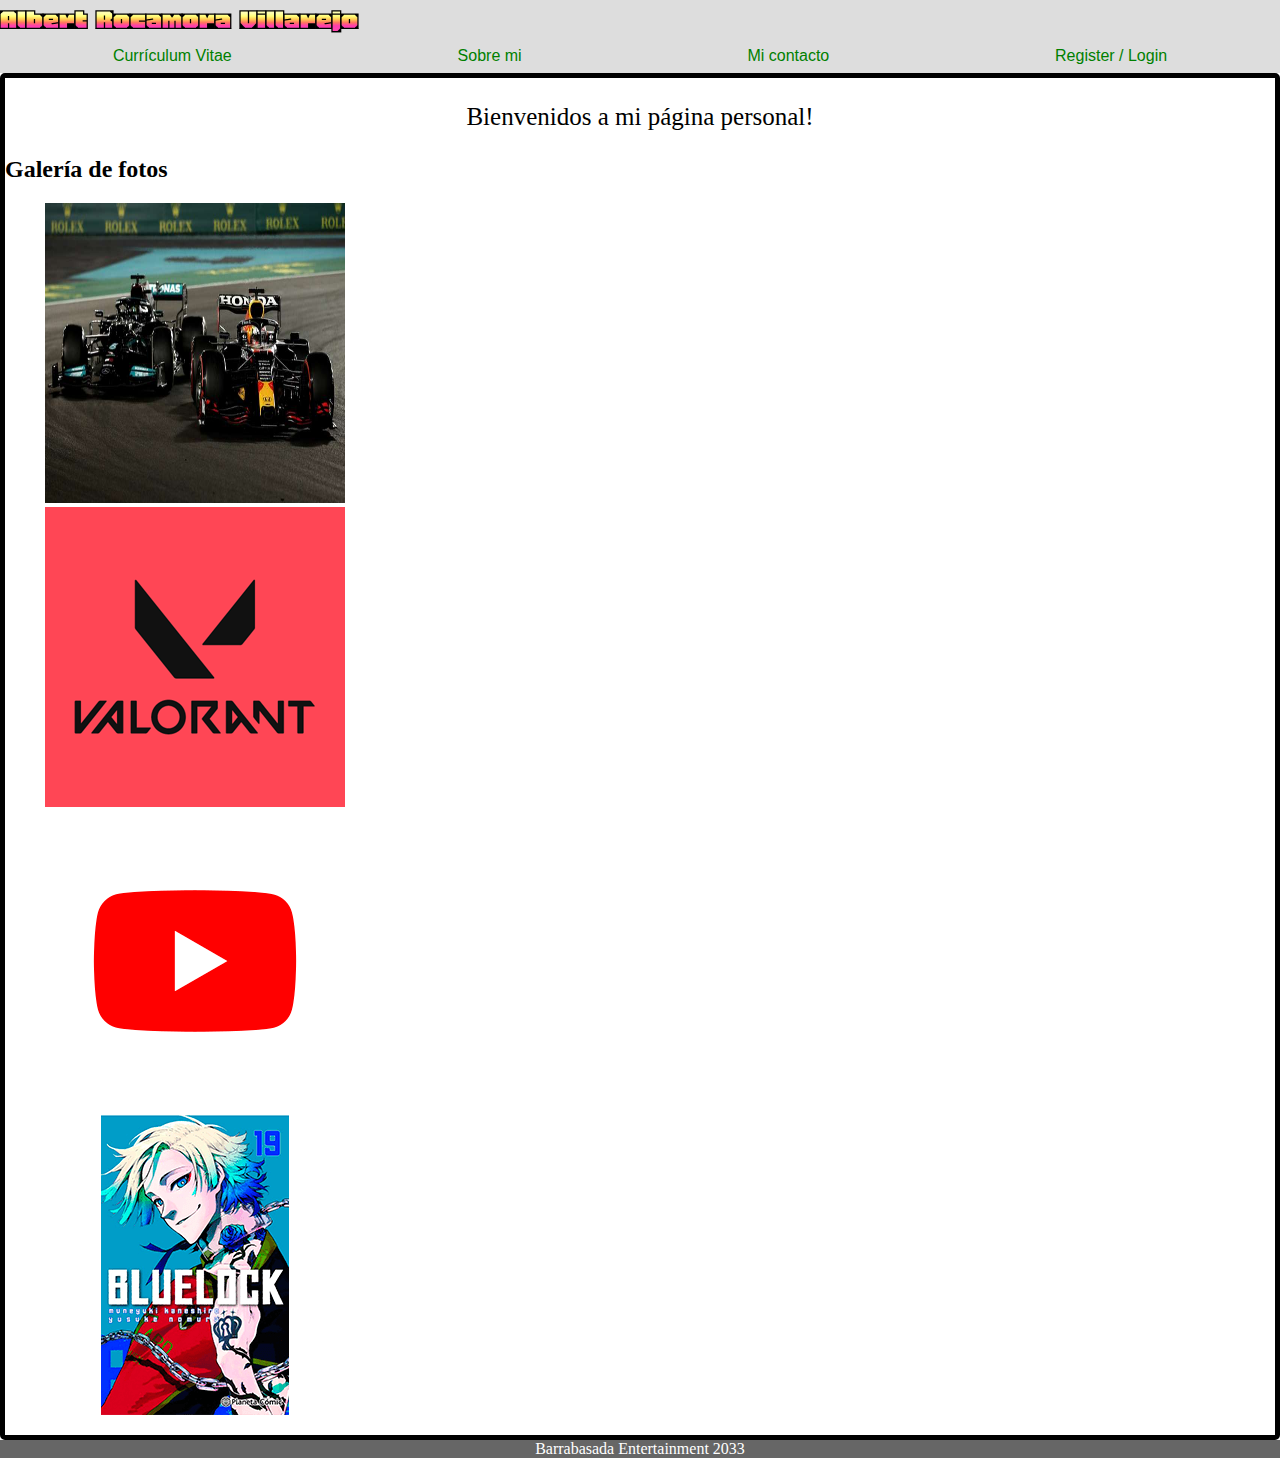
<file: index.html>
<!DOCTYPE html>

<html>
    <head>
		<title>Portada</title>
		<link rel="preconnect" href="https://fonts.googleapis.com">
		<link rel="preconnect" href="https://fonts.gstatic.com" crossorigin>
		<link href="https://fonts.googleapis.com/css2?family=Honk:SHLN@51&display=swap" rel="stylesheet">
		<link rel="stylesheet" href="estilo.css" />
	</head>
<body>
	<header>
		<h1>Albert Rocamora Villarejo</h1>
		<nav>
			<ul>
				<li><a href= "cv.html"> Currículum Vitae</a></li>
				<li><a href= "about.html"> Sobre mi</a></li>
				<li><a href= "contacto.html"> Mi contacto</a></li>
				<li><a href= "login.html"> Register / Login</a></li>	
			</ul>
   	</header> 
		<main>
			<p> Bienvenidos a mi página personal!</p>
					<h2>Galería de fotos</h2>
						<ul>
						<li><a href= "https://images.daznservices.com/di/library/DAZN_News/16/af/2021-12-12-verstappen-hamilton-f1-formula-1_jo8ht1megz9o19pfkqaoop0vk.jpg?t=-1290645299&w=800"><img src="formula1.jpg" width= "300" height= "300" /></a></li>
						<li><a href= "https://seeklogo.com/images/V/valorant-logo-FAB2CA0E55-seeklogo.com.png"><img src="valorant.png" /></a></li>
						<li><a href= "https://upload.wikimedia.org/wikipedia/commons/thumb/7/72/YouTube_social_white_square_%282017%29.svg/300px-YouTube_social_white_square_%282017%29.svg.png"><img src="youtube.png" /></a></li>
						<li><a href= "https://media.game.es/COVERV2/3D_L/227/227043.png"><img src="mangabluelock.png"></a></li>
						</ul>
		</main>
	<footer>
		<p> Barrabasada Entertainment 2033</p>
	</footer>	
</body>
</html>
</file>
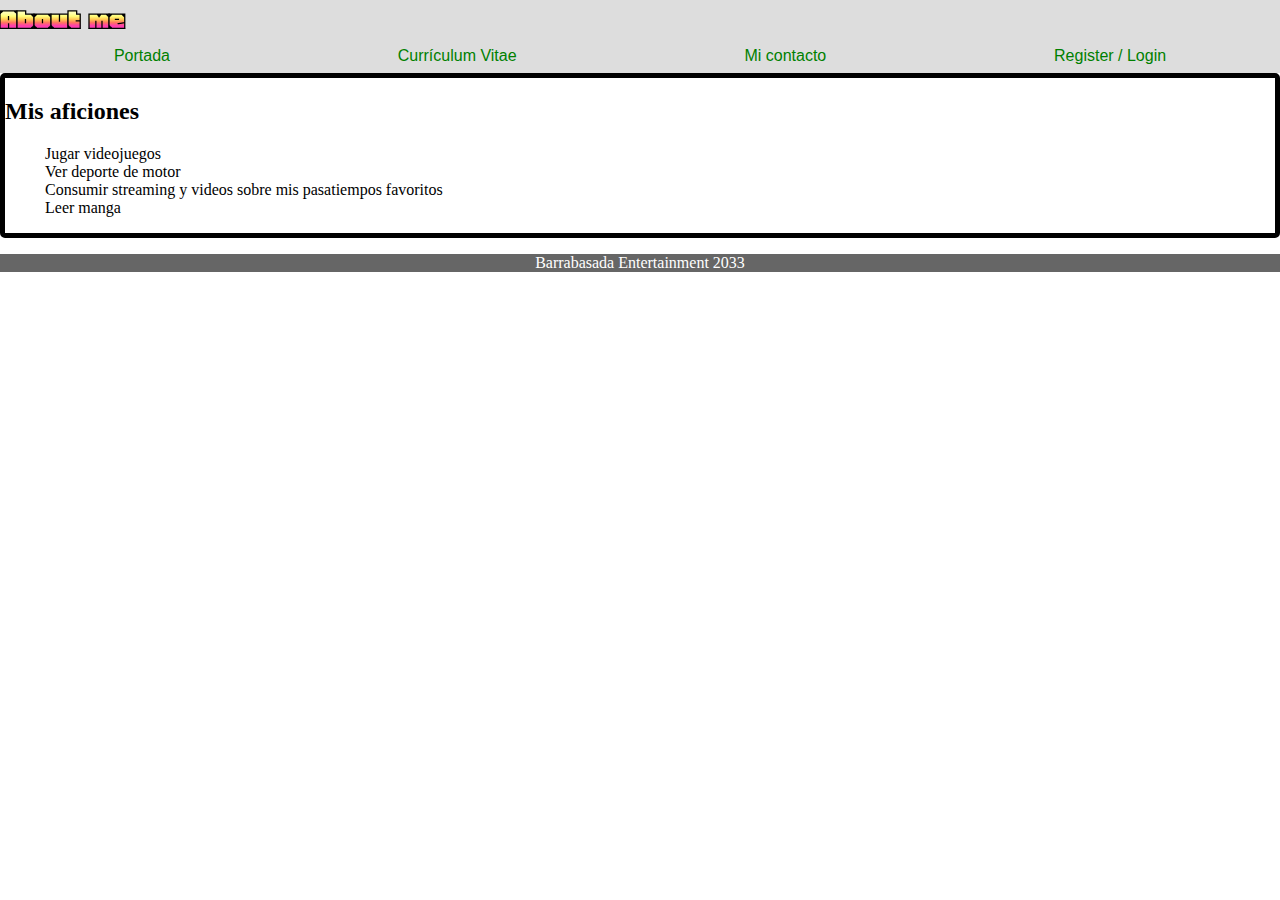
<file: about.html>
<!DOCTYPE html>
<html>

    <head>
		<title>About me</title>	
		<link rel="preconnect" href="https://fonts.googleapis.com">
		<link rel="preconnect" href="https://fonts.gstatic.com" crossorigin>
		<link href="https://fonts.googleapis.com/css2?family=Honk:SHLN@51&display=swap" rel="stylesheet">
		<style>
h1{
	margin:0;	
	font-family:'Honk', sans-serif;
}

header{
	background-color:#dddddd;
}

footer{	
	background-color:#666666;
	color:#ffffff;
	text-align: center;	
}

header nav a{
	font-family:sans-serif;
	display:block;
	padding:8px;
	color:green;
	text-decoration:none;	
}		
header nav a:hover{
	background-color:#000000;
}		
header nav ul{
	display:flex;
	justify-content:center;
	list-style:none;
	padding:0px;
	margin:0px;
}

header nav li{
	flex-grow:1;
	text-align:center;
}
ul{
	list-style:none;	
}
main{
	border:5px solid black;
	border-radius:5px;
}
body{
	margin:0;
}
main p{
	display:flex;
	font-size:30px;
	justify-content:center;
}	
}	
footer p{
	margin:0;
}	
x
	
</style>
</head>	
	<header>
		<h1>About me</h1>
	 <nav>
		<ul>
			<li><a href= "index.html"> Portada</a></li>
			<li><a href= "cv.html"> Currículum Vitae</a></li>
			<li><a href= "contacto.html"> Mi contacto</a></li>
			<li><a href= "login.html"> Register / Login</a></li>
		</ul>
   	</header> 
	
	<main>
		<h2>Mis aficiones</h2>
				 <ul>
					 <li>Jugar videojuegos</li>
					 <li>Ver deporte de motor</li>
					 <li>Consumir streaming y videos sobre mis pasatiempos favoritos</li>
					 <li>Leer manga</li>	 
				</ul>
	</main>			
	<footer>
		<p> Barrabasada Entertainment 2033</p>
	</footer>	
	</body>
</html>
</file>
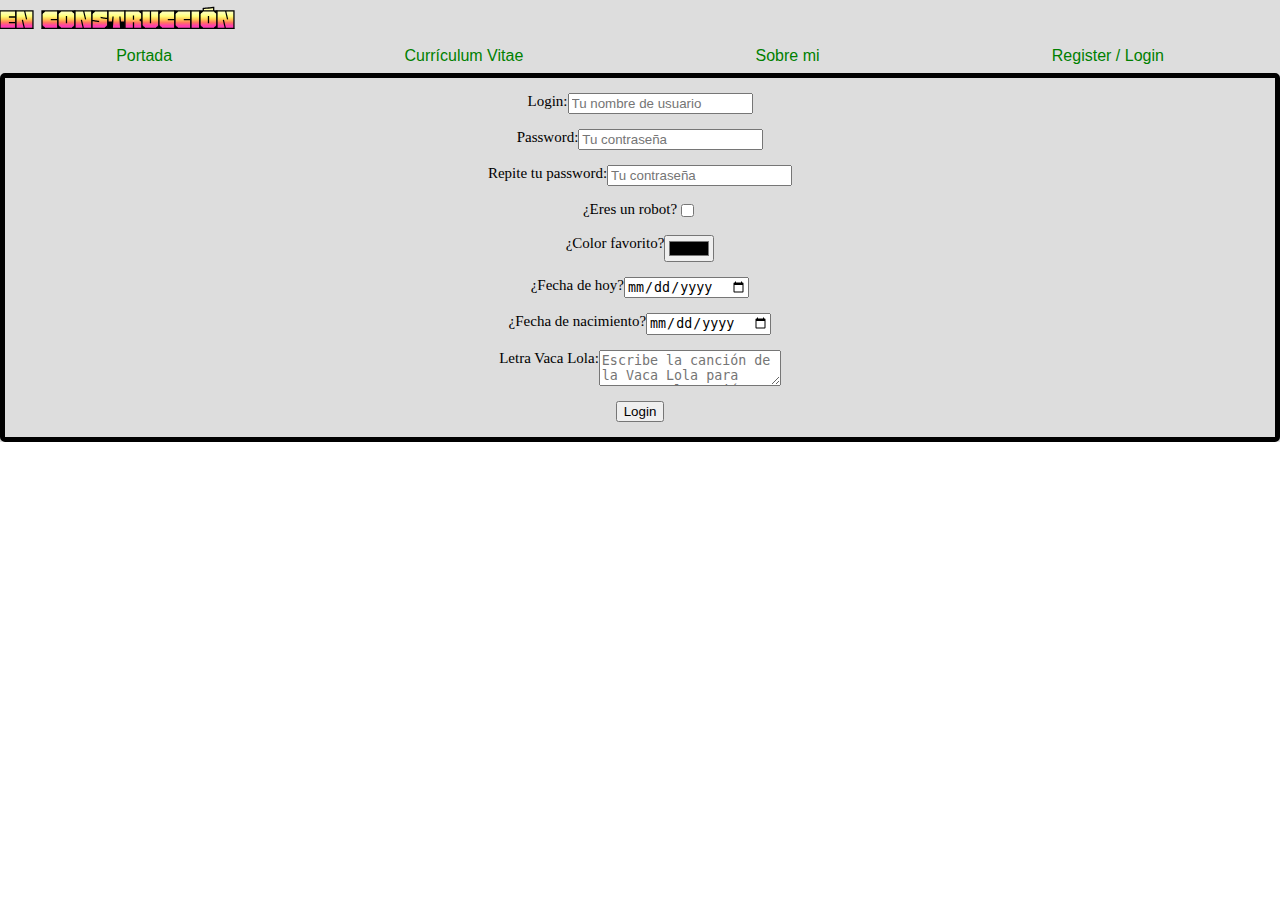
<file: contacto.html>
<!DOCTYPE html>
<html>

    <head>
		<title>Contacto</title>
		<link rel="preconnect" href="https://fonts.googleapis.com">
		<link rel="preconnect" href="https://fonts.gstatic.com" crossorigin>
		<link href="https://fonts.googleapis.com/css2?family=Honk:SHLN@51&display=swap" rel="stylesheet">
		<link rel="stylesheet" href="estilo.css" />
	</head>
	<header>
   	 <h1>EN CONSTRUCCIÓN</h1>
	 <nav>
		<ul>
			<li><a href= "index.html"> Portada</a></li>
			<li><a href= "cv.html"> Currículum Vitae</a></li>
			<li><a href= "about.html"> Sobre mi</a></li>	
			<li><a href= "login.html"> Register / Login</a></li>			
		</ul>
		
		<main>
		
		
		<form>
			<p><label for="login_form">Login:</label> <input type= "text" name="login" id="login_form" placeholder="Tu nombre de usuario"/></p>
			<p><label for="pass_form">Password:</label><input type= "password" name="pass" id="pass_form" placeholder="Tu contraseña"/></p>
			<p><label for="pass_form">Repite tu password:</label><input type= "password" name="pass" id="pass_form" placeholder="Tu contraseña"/></p>
			<p><label for="robot_form">¿Eres un robot?</label><input type= "checkbox" name="robot" id="robot_form"/></p>
			<p><label for="color_form">¿Color favorito?</label><input type= "color" name="color" id="color_form"/></p>
			<p><label for="date_form">¿Fecha de hoy?</label><input type= "date" name="date" id="date_form"/></p>
			<p><label for="date_form">¿Fecha de nacimiento?</label><input type= "date" name="nacimiento" id="birth_form"/></p>
			<p><label for="letra_form">Letra Vaca Lola: </label> <textarea name="letra" id="letra_form" placeholder="Escribe la canción de la Vaca Lola para entrar a la sesión"></textarea>
			<p><input type= "submit" value="Login"/></p>
		
		</main>
   	</header>
</file>
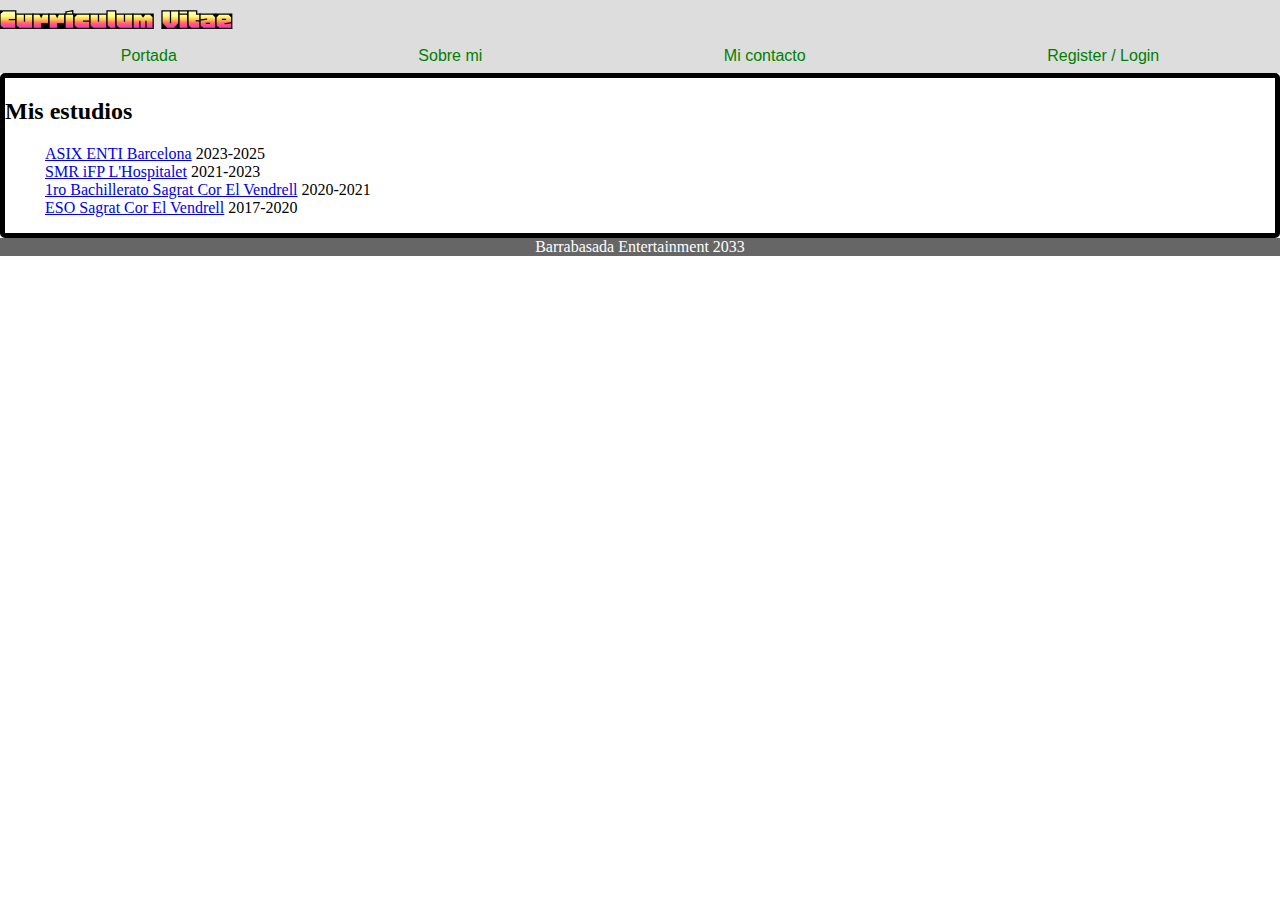
<file: cv.html>
<!DOCTYPE html>
<html>

    <head>
		<title>Mi CV</title>
		<link rel="preconnect" href="https://fonts.googleapis.com">
		<link rel="preconnect" href="https://fonts.gstatic.com" crossorigin>
		<link href="https://fonts.googleapis.com/css2?family=Honk:SHLN@51&display=swap" rel="stylesheet">
		<style>
	
h1{
	margin:0;	
	font-family:'Honk', sans-serif;
}
body{
	margin:0;
}
footer{	
	background-color:#666666;
	color:#ffffff;
	text-align: center;	
}

header{
	background-color:#dddddd;
}
header nav a{
	font-family:sans-serif;
	display:block;
	padding:8px;
	color:green;
	text-decoration:none;	
}		
header nav a:hover{
	background-color:#000000;
}		
header nav ul{
	display:flex;
	justify-content:center;
	list-style:none;
	padding:0px;
	margin:0px;
}

header nav li{
	flex-grow:1;
	text-align:center;
}
ul{
	list-style:none;
}
main{
	border:5px solid black;
	border-radius:5px;
}
footer{	
	background-color:#666666;
	color:#ffffff;
}	
main p{
	display:flex;
	font-size:30px;
	justify-content:center;
}		
footer p{
	margin:0;
}	
		</style>
		</head>
<body>	
	<header>
   	 <h1>Currículum Vitae</h1>
	 <nav>
		<ul>
			<li><a href= "index.html"> Portada</a></li>
			<li><a href= "about.html"> Sobre mi</a></li>
			<li><a href= "contacto.html"> Mi contacto</a></li>		
			<li><a href= "login.html"> Register / Login</a></li>
		</ul>
   	</header> 
	<main>
	<h2>Mis estudios</h2> 
				<ul>
					<li><a href = "https://enti.cat/area-ciberseguretat/">ASIX ENTI Barcelona</a><a>	2023-2025</a></li>
					<li><a href = "https://www.ifp.es/fp-barcelona/sistemas-microinformaticos-y-redes"> SMR iFP L'Hospitalet</a><a>	2021-2023</a></li>
					<li><a href = "https://sagratcorelvendrell.cat/"> 1ro Bachillerato Sagrat Cor El Vendrell</a><a>	2020-2021</a></li>
					<li><a href = "https://sagratcorelvendrell.cat/"> ESO Sagrat Cor El Vendrell</a><a>		2017-2020</a></li>
				</ul>
	
	
	
	</main>
	<footer>
		<p> Barrabasada Entertainment 2033</p>
	</footer>	
	</body>
</html>
</file>
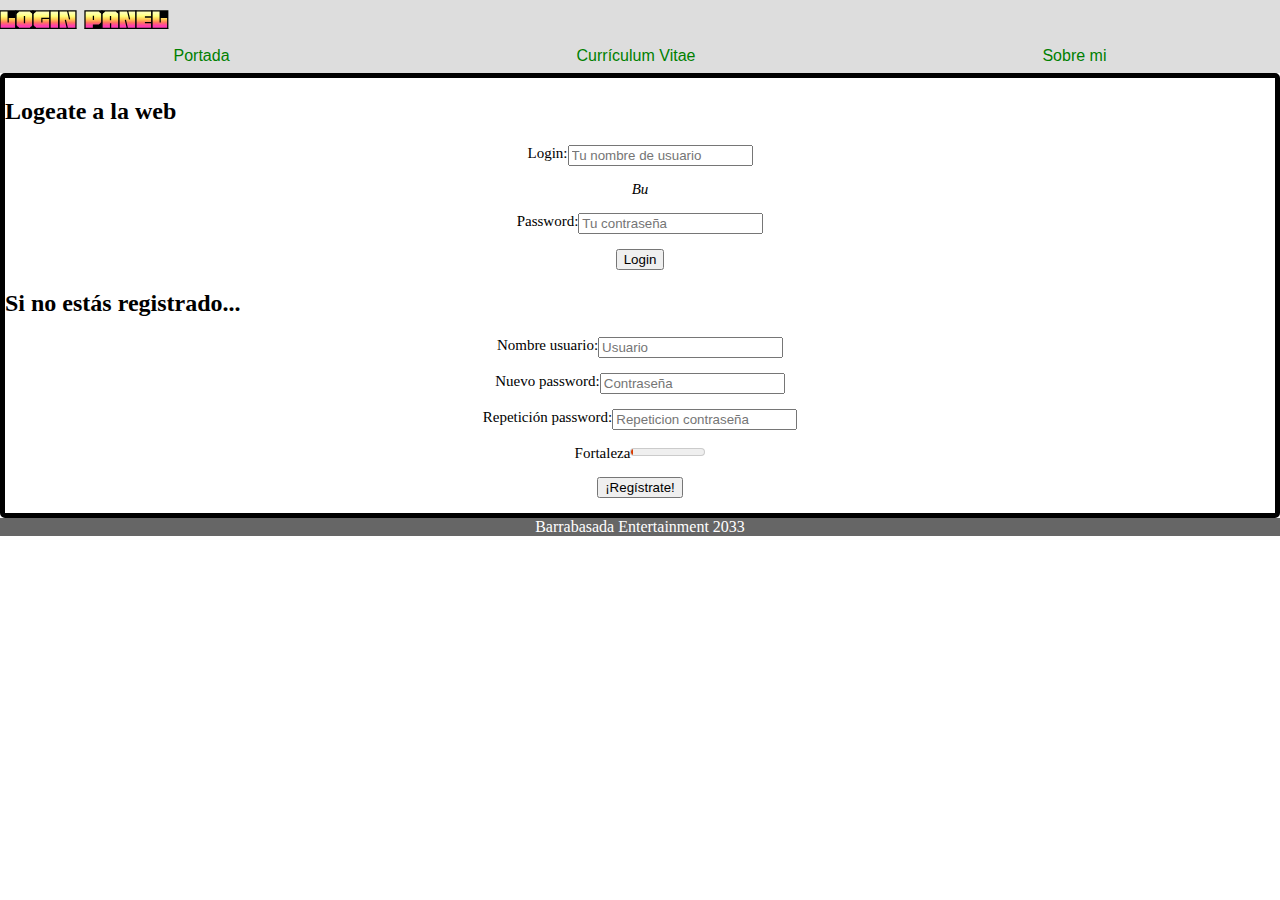
<file: login.html>
<!DOCTYPE html>
<html>

    <head>
		<title>Contacto</title>
		<link rel="preconnect" href="https://fonts.googleapis.com">
		<link rel="preconnect" href="https://fonts.gstatic.com" crossorigin>
		<link href="https://fonts.googleapis.com/css2?family=Honk:SHLN@51&display=swap" rel="stylesheet">
		<link rel="stylesheet" href="estilo.css" />
	</head>
	
	<body>
		<header>
	 	 <h1>LOGIN PANEL</h1>
	<nav>
		<ul>
			<li><a href= "index.html"> Portada</a></li>
			<li><a href= "cv.html"> Currículum Vitae</a></li>
			<li><a href= "about.html"> Sobre mi</a></li>		
		</ul>
	</nav>
		</header>
		
	<main>
			<h2>Logeate a la web</h2>
			<form>
				<p><label for="login_form">Login:</label><input type= "text" name="login" id="login_form" placeholder="Tu nombre de usuario"/></p> <p id="error_login_user"><em>Bu</em></p>
				<p><label for="pass_form">Password:</label><input type= "password" name="pass" id="pass_form" placeholder="Tu contraseña"/></p>
				<p><input type="button" value="Login" id="button_login_1"/></p>
			</form>
			
			<h2>Si no estás registrado...</h2>
			<form>
				<p><label for="register_form">Nombre usuario:</label><input type= "text" name="register" id="register_form" placeholder= "Usuario"/></p>
				<p><label for="password_form">Nuevo password:</label><input type= "text" name="password" id="password_form" placeholder= "Contraseña"/></p>
				<p><label for="passwordr_form">Repetición password:</label><input type= "text" name="passwordr" id="passwordr_form" placeholder= "Repeticion contraseña"/></p>
				<p><label for ="pass_strong_form">Fortaleza</label><meter id="pass_strong_form" min= "0" max="100" low="33" high="66" optimum="80" value="2">Fortaleza</meter></p>
				<p><input type= "button" value="¡Regístrate!" id="button_login"	/></p>
			</form>
		</main>
	</body>
	<footer>
		<p> Barrabasada Entertainment 2033</p>
	</footer>
<script src="comprobacion.js"></script>	
</html>
</file>
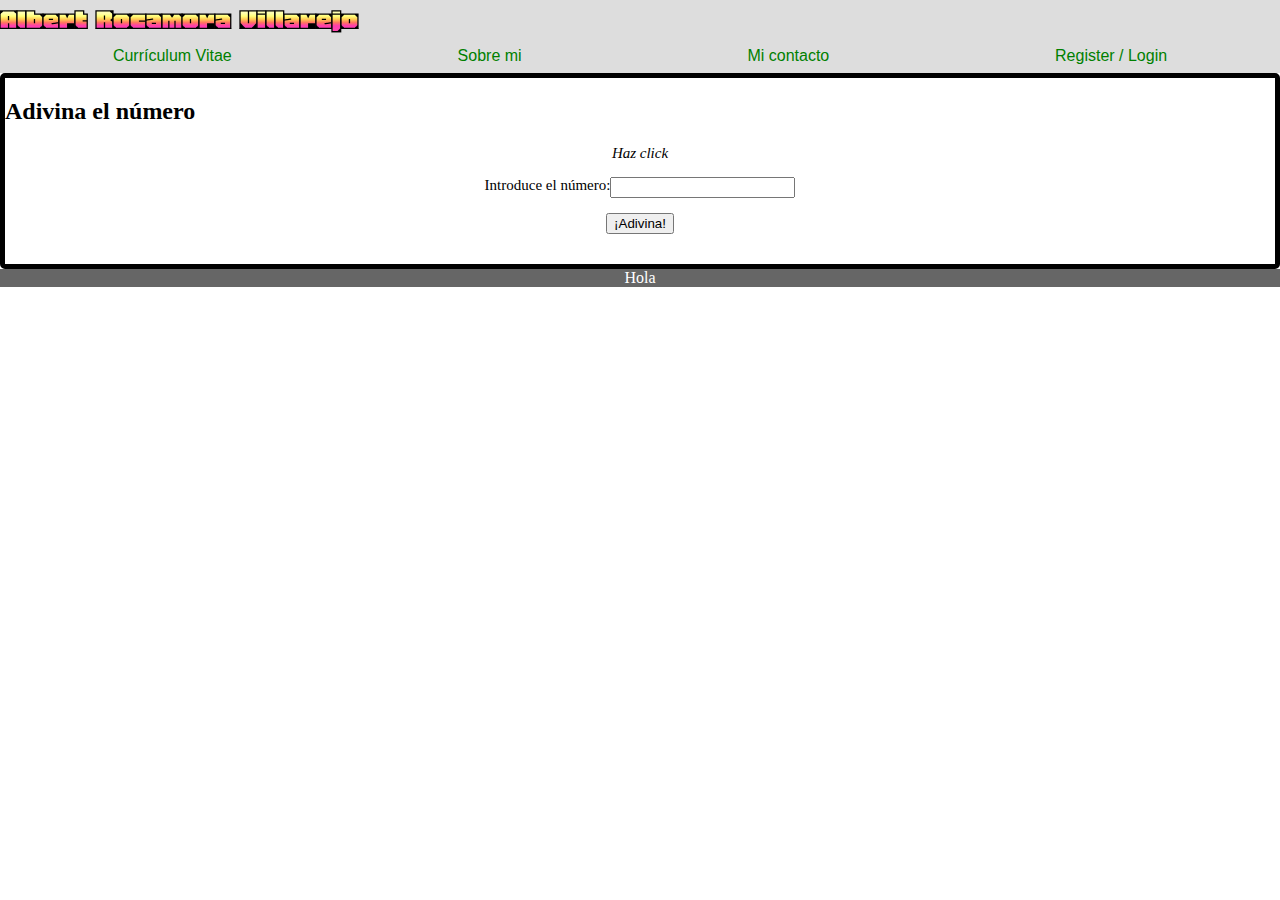
<file: minijuego.html>
<!DOCTYPE html>

<html>
    <head>
		<title>Portada</title>
		<link rel="preconnect" href="https://fonts.googleapis.com">
		<link rel="preconnect" href="https://fonts.gstatic.com" crossorigin>
		<link href="https://fonts.googleapis.com/css2?family=Honk:SHLN@51&display=swap" rel="stylesheet">
		<link rel="stylesheet" href="estilo.css" />
	</head>
<body>
	<header>
		<h1>Albert Rocamora Villarejo</h1>
		<nav>
			<ul>
				<li><a href= "cv.html"> Currículum Vitae</a></li>
				<li><a href= "about.html"> Sobre mi</a></li>
				<li><a href= "contacto.html"> Mi contacto</a></li>
				<li><a href= "login.html"> Register / Login</a></li>	
			</ul>
   	</header> 
		<main>
		<form>
			<h2> Adivina el número </h2>
			<p id="mensaje"><em>Haz click</em></p>
			<p><label for ="numero_rand"> Introduce el número:	</label><input type="number" name="numero_random" id="hola"/></p>
			<p><input type= "button" value="¡Adivina!" id="button_rand"	/></p>
			<p>
			<script>
				let contador = 0;
				let numero_randomizado = Math.floor(Math.random()*100) + 1;
				let adivina = document.getElementById("button_rand");
				adivina.addEventListener("click",function(event){
					console.log("click");
				}					
				const hola = document.getElementById("hola").value;
				
					if (hola === ""){
						mensaje.innerHTML = "Pon número jefe";
						return;
					}
					if(hola < numero_randomizado){
						mensaje.innerHTML = "¡El número es más pequeño que el Random!";
					}
					else if(hola > numero_randomizado){
						mensaje.innerHTML = "¡El número es más grande que el Random!";	
					}
					else{
						mensaje.innerHTML = "¡Has ganado!";
					}
				});
				
				setTimeout(function (){
					console.log("Hola");
					}, 2000);
				let cont = 0;
				
				setInterval(function(){
					cont++;
					console.log(cont);
					},1000);
				clearInterval
			</script>
		</main>
		<footer>
			<p>Hola</p>
		</footer>
</html>
</file>
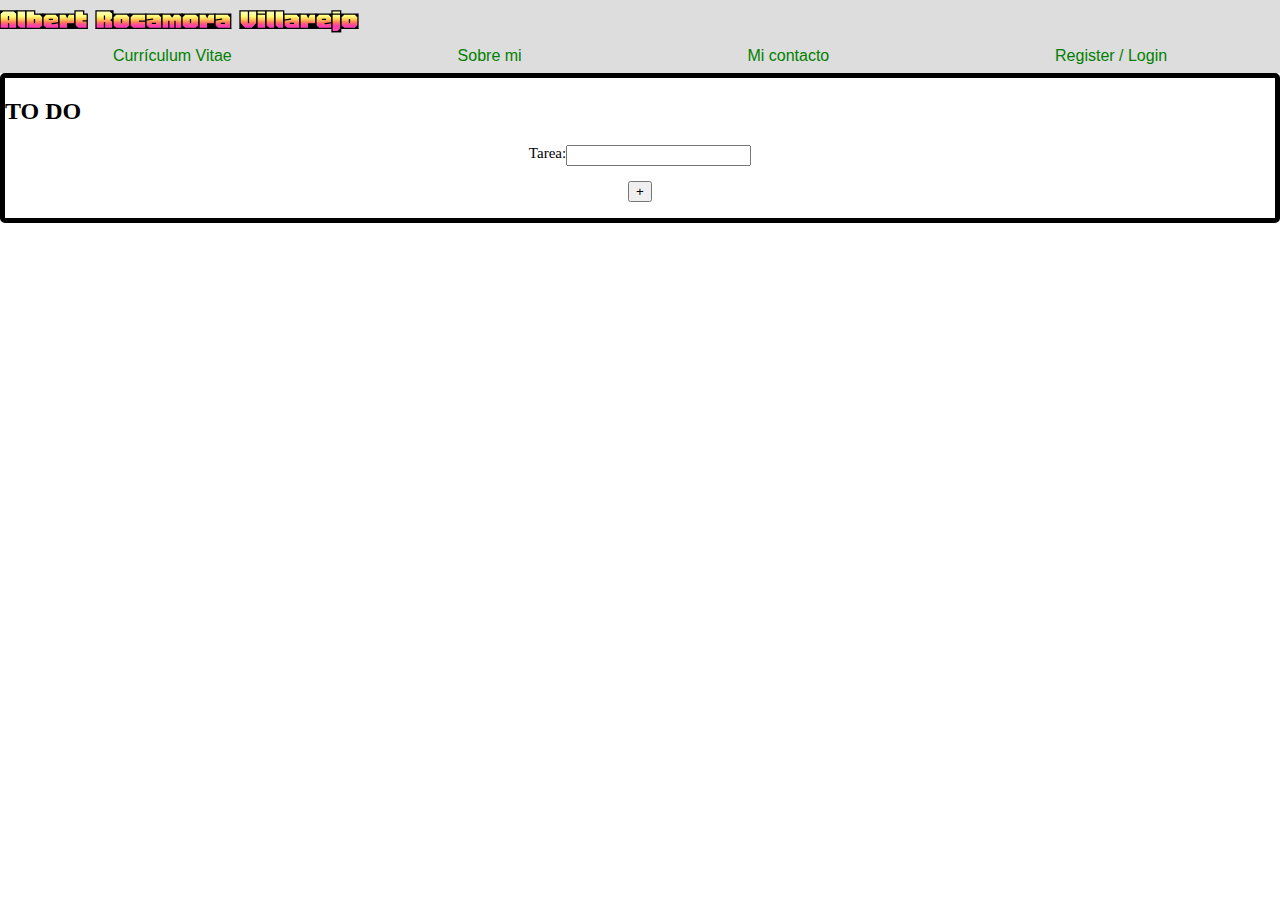
<file: plantilla - copia.html>
<!DOCTYPE html>

<html>
    <head>
		<title>Portada</title>
		<link rel="preconnect" href="https://fonts.googleapis.com">
		<link rel="preconnect" href="https://fonts.gstatic.com" crossorigin>
		<link href="https://fonts.googleapis.com/css2?family=Honk:SHLN@51&display=swap" rel="stylesheet">
		<link rel="stylesheet" href="estilo.css" />
	</head>
<body>
	<header>
		<h1>Albert Rocamora Villarejo</h1>
		<nav>
			<ul>
				<li><a href= "cv.html"> Currículum Vitae</a></li>
				<li><a href= "about.html"> Sobre mi</a></li>
				<li><a href= "contacto.html"> Mi contacto</a></li>
				<li><a href= "login.html"> Register / Login</a></li>	
			</ul>
   	</header> 
		<main>
			<h2>TO DO</h2>
			<form>
			<p><label for = "tarea">Tarea:</label><input type = "text" id = "tarea" /></input></p>
			<p><input type = "button" value = "+" id = "add" /></p>
			</form>
			
			<ul id="tasklist">
			
			</ul>
			<script src="todo.js"</script>
		</main>
		<footer>
		</footer>
</html>
</file>
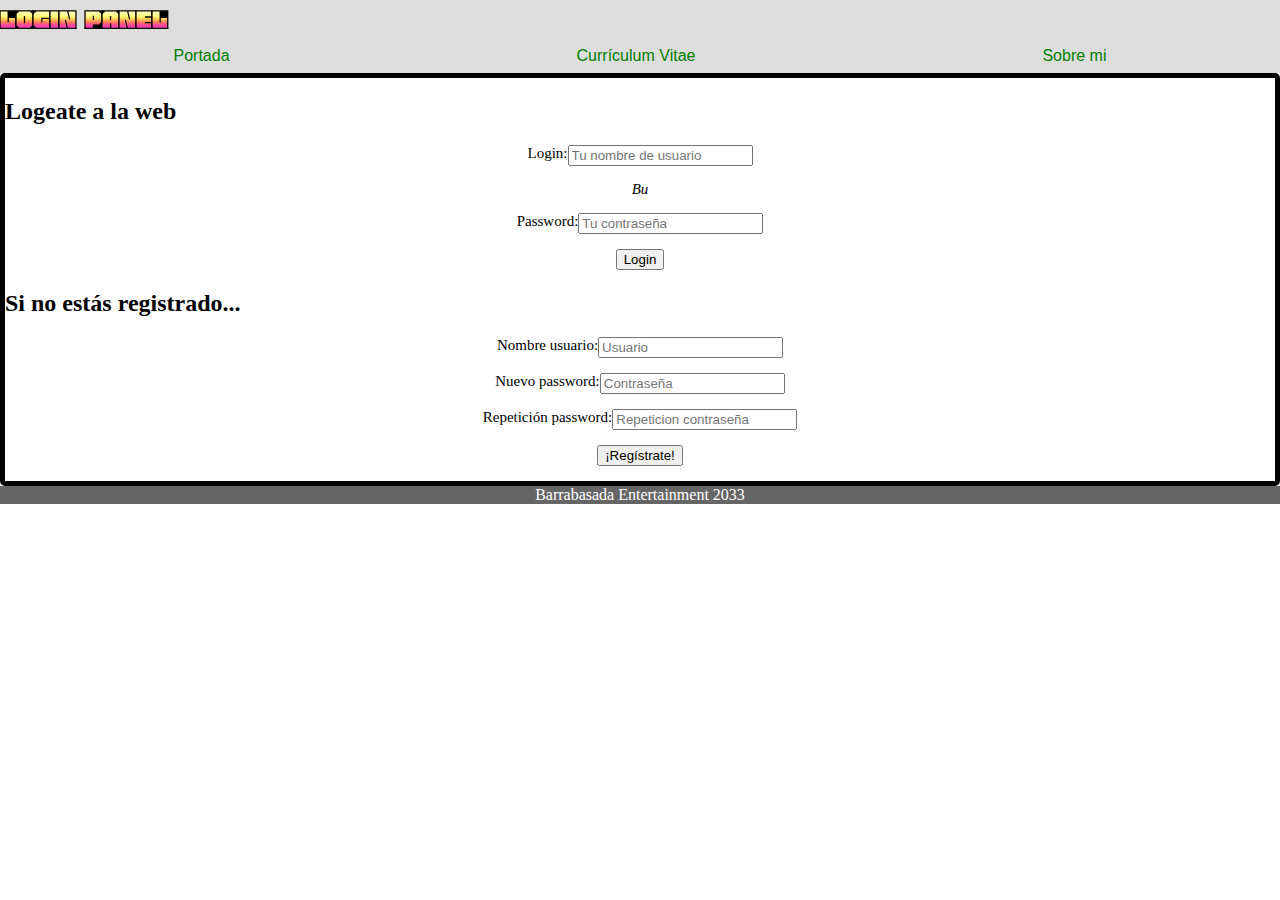
<file: Entrega_Animaciones_AlbertRocamora/login.html>
<!DOCTYPE html>
<html>

    <head>
		<title>Contacto</title>
		<link rel="preconnect" href="https://fonts.googleapis.com">
		<link rel="preconnect" href="https://fonts.gstatic.com" crossorigin>
		<link href="https://fonts.googleapis.com/css2?family=Honk:SHLN@51&display=swap" rel="stylesheet">
		<link rel="stylesheet" href="estilo.css" />
	</head>
	
	<body>
		<header>
	 	 <h1>LOGIN PANEL</h1>
	<nav>
		<ul>
			<li><a href= "index.html"> Portada</a></li>
			<li><a href= "cv.html"> Currículum Vitae</a></li>
			<li><a href= "about.html"> Sobre mi</a></li>		
		</ul>
	</nav>
		</header>
		
	<main>
			<h2>Logeate a la web</h2>
			<form>
				<p><label for="login_form">Login:</label><input type= "text" name="login" id="login_form" placeholder="Tu nombre de usuario"/></p> <p id="error_login_user"><em>Bu</em></p>
				<p><label for="pass_form">Password:</label><input type= "password" name="pass" id="pass_form" placeholder="Tu contraseña"/></p>
				<p><input type="button" value="Login" id="button_login_1"/></p>
			</form>
			
			<h2>Si no estás registrado...</h2>
			<form>
				<p><label for="register_form">Nombre usuario:</label><input type= "text" name="register" id="register_form" placeholder= "Usuario"/></p>
				<p><label for="password_form">Nuevo password:</label><input type= "text" name="password" id="password_form" placeholder= "Contraseña"/></p>
				<p><label for="passwordr_form">Repetición password:</label><input type= "text" name="passwordr" id="passwordr_form" placeholder= "Repeticion contraseña"/></p>
				<p><input type= "button" value="¡Regístrate!" id="button_login"	/></p>
			</form>
		</main>
	</body>
	<footer>
		<p> Barrabasada Entertainment 2033</p>
	</footer>
<script src="comprobacion.js"></script>	
</html>
</file>
<file: estilo.css>
h1{
	margin:0;	
	font-family:'Honk', sans-serif;
}
header{
	background-color:#dddddd;
}

body{
	margin:0;
}
footer{	
	background-color:#666666;
	color:#ffffff;
	text-align: center;	
}
header nav a{
	font-family:sans-serif;
	display:block;
	padding:8px;
	color:green;
	text-decoration:none;	
}
header nav a:hover {
	transition: transform 0.5s ease-in-out;
	transform: scale(1.2);
	animation-duration: 2s;
}		
		
header nav ul{
	display:flex;
	justify-content:center;
	list-style:none;
	padding:0px;
	margin:0px;
}

header nav li{
	flex-grow:1;
	text-align:center;
}
ul{
	list-style:none;
}
main{
	border:5px solid black;
	border-radius:5px;
}

main li a:hover{
	font-size:20px;
	font-style:italic;
}
main p{
	display:flex;
	font-size:25px;
	justify-content:center;
}
main form p{
	font-size:15px;
}	
	
footer p{
	margin:0;
}
</file>
<file: Entrega_Animaciones_AlbertRocamora/estilo.css>
h1{
	margin:0;	
	font-family:'Honk', sans-serif;
}
header{
	background-color:#dddddd;
}

body{
	margin:0;
}
footer{	
	background-color:#666666;
	color:#ffffff;
	text-align: center;	
}
header nav a{
	font-family:sans-serif;
	display:block;
	padding:8px;
	color:green;
	text-decoration:none;	
}		
header nav a:hover{
	background-color:#000000;
}		
header nav ul{
	display:flex;
	justify-content:center;
	list-style:none;
	padding:0px;
	margin:0px;
}

header nav li{
	flex-grow:1;
	text-align:center;
}
ul{
	list-style:none;
}
main{
	border:5px solid black;
	border-radius:5px;
}

main li a:hover{
	font-size:20px;
	font-style:italic;
}
main p{
	display:flex;
	font-size:25px;
	justify-content:center;
}
main form p{
	font-size:15px;
}	
	
footer p{
	margin:0;
}
</file>
